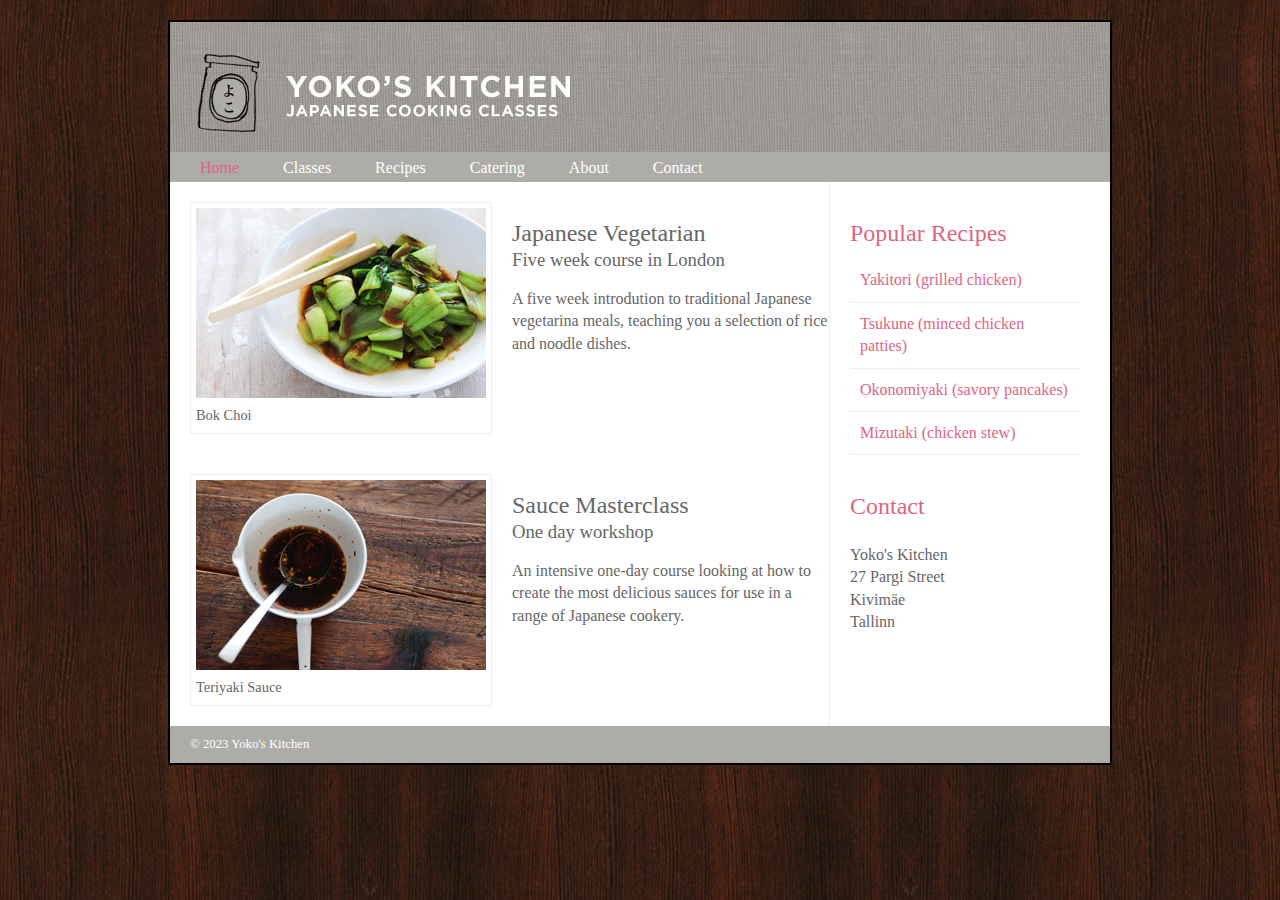
<file: CHAPTER 17/index.html>
<!DOCTYPE html>
<html lang="en">
  <head>
    <meta charset="UTF-8" />
    <meta http-equiv="X-UA-Compatible" content="IE=edge" />
    <meta name="viewport" content="width=device-width, initial-scale=1.0" />
    <link rel="stylesheet" href="indexStyle.css" />
    <title>Yoko's Kitchen</title>
  </head>
  <body>
    <div class="wrapper">
      <header>
        <h1>Yoko's Kitchen</h1>
        <nav>
          <ul>
            <li><a href="index.html" class="current">Home</a></li>
            <li><a href="classes.html">Classes</a></li>
            <li><a href="recipes.html">Recipes</a></li>
            <li><a href="catering.html">Catering</a></li>
            <li><a href="about.html">About</a></li>
            <li><a href="contact.html">Contact</a></li>
          </ul>
        </nav>
      </header>
      <section class="courses">
        <article>
          <figure>
            <img src="images/bok-choi.jpg" alt="Bok Choi" />
            <figcaption>Bok Choi</figcaption>
          </figure>
          <hgroup>
            <h2>Japanese Vegetarian</h2>
            <h3>Five week course in London</h3>
          </hgroup>
          <p>
            A five week introdution to traditional Japanese vegetarina meals,
            teaching you a selection of rice and noodle dishes.
          </p>
        </article>
        <article>
          <figure>
            <img src="images/teriyaki.jpg" alt="Teriyaki sauce" />
            <figcaption>Teriyaki Sauce</figcaption>
          </figure>
          <hgroup>
            <h2>Sauce Masterclass</h2>
            <h3>One day workshop</h3>
          </hgroup>
          <p>
            An intensive one-day course looking at how to create the most
            delicious sauces for use in a range of Japanese cookery.
          </p>
        </article>
      </section>
      <aside>
        <section class="popular-recipes">
          <h2>Popular Recipes</h2>
          <a href="recipes.html">Yakitori (grilled chicken)</a>
          <a href="recipes.html">Tsukune (minced chicken patties)</a>
          <a href="recipes.html">Okonomiyaki (savory pancakes)</a>
          <a href="recipes.html">Mizutaki (chicken stew)</a>
        </section>
        <section class="contact-details">
          <h2>Contact</h2>
          <p>
            Yoko's Kitchen<br />
            27 Pargi Street<br />
            Kivimäe <br />
            Tallinn
          </p>
        </section>
      </aside>
      <footer>&COPY; 2023 Yoko's Kitchen</footer>
    </div>
  </body>
</html>
</file>
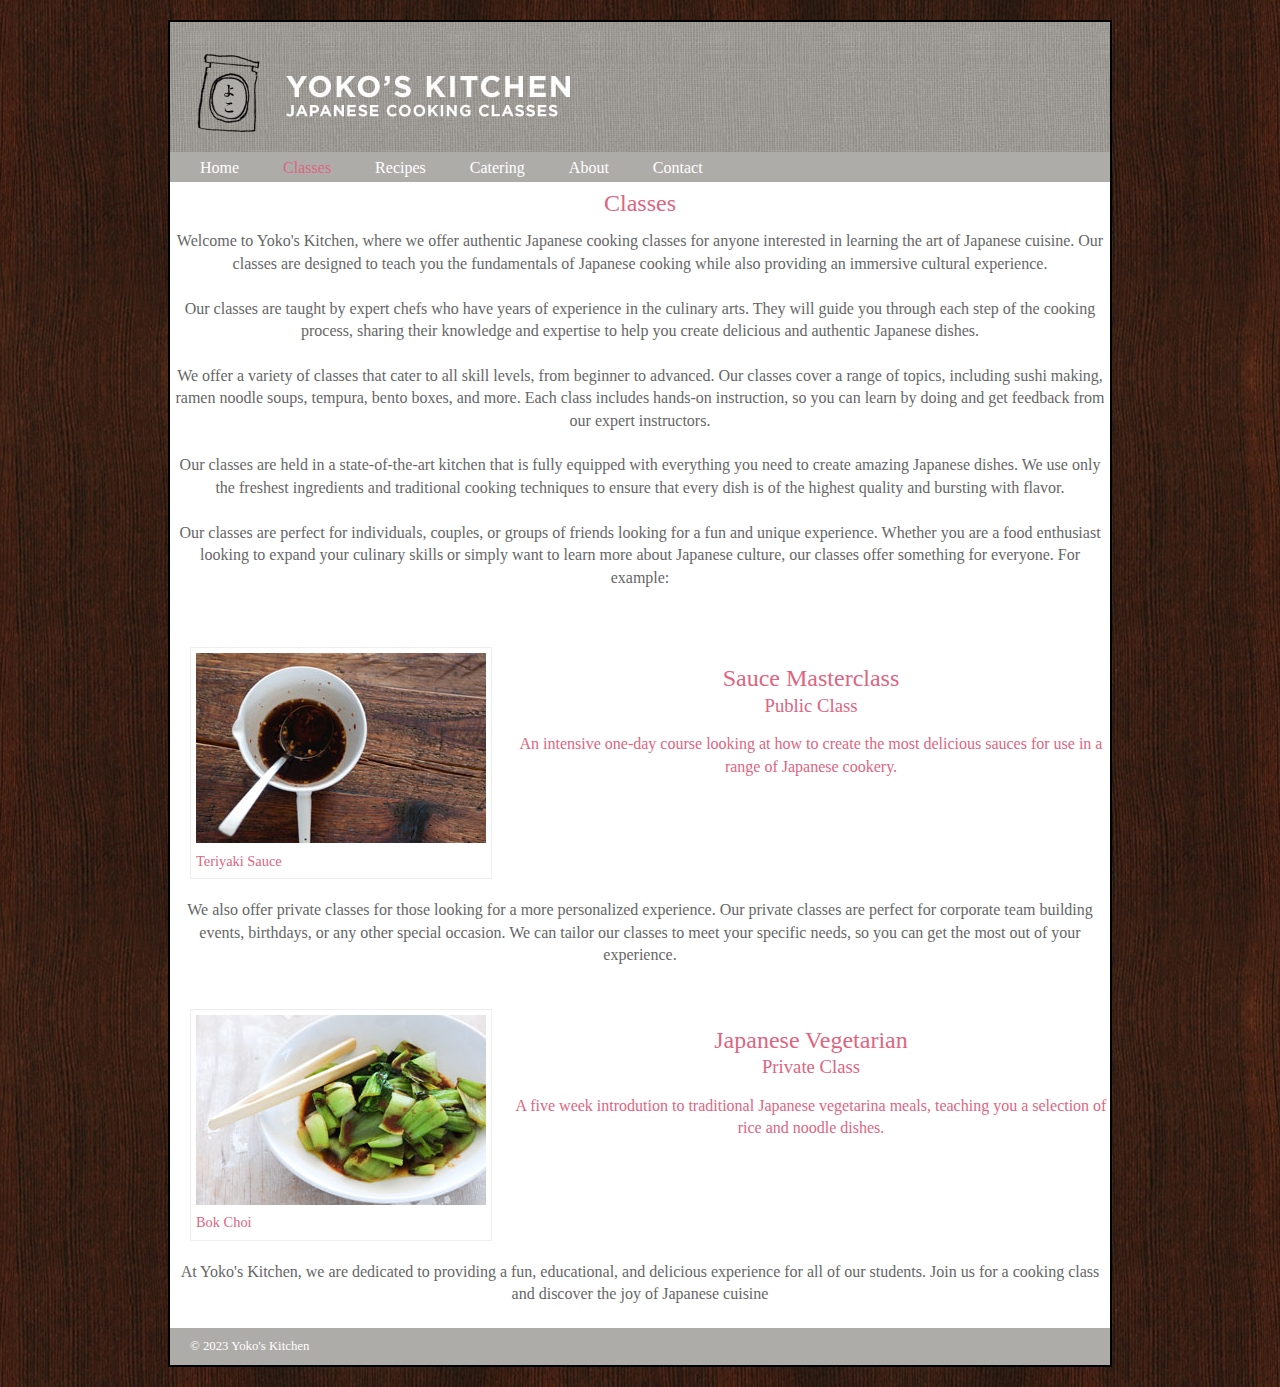
<file: CHAPTER 17/classes.html>
<!DOCTYPE html>
<html lang="en">
  <head>
    <meta charset="UTF-8" />
    <meta http-equiv="X-UA-Compatible" content="IE=edge" />
    <meta name="viewport" content="width=device-width, initial-scale=1.0" />
    <link rel="stylesheet" href="classesStyle.css" />
    <title>Yoko's Kitchen</title>
  </head>
  <body>
    <div class="wrapper">
      <header>
        <h1>Yoko's Kitchen</h1>
        <nav>
          <ul>
            <li><a href="index.html">Home</a></li>
            <li><a href="classes.html" class="current">Classes</a></li>
            <li><a href="recipes.html">Recipes</a></li>
            <li><a href="catering.html">Catering</a></li>
            <li><a href="about.html">About</a></li>
            <li><a href="contact.html">Contact</a></li>
          </ul>
        </nav>
      </header>
      <div class="classestext">
        <h2 class="header">Classes</h2>
        <p>
          Welcome to Yoko's Kitchen, where we offer authentic Japanese cooking
          classes for anyone interested in learning the art of Japanese cuisine.
          Our classes are designed to teach you the fundamentals of Japanese
          cooking while also providing an immersive cultural experience. <br />
          <br />
          Our classes are taught by expert chefs who have years of experience in
          the culinary arts. They will guide you through each step of the
          cooking process, sharing their knowledge and expertise to help you
          create delicious and authentic Japanese dishes. <br />
          <br />
          We offer a variety of classes that cater to all skill levels, from
          beginner to advanced. Our classes cover a range of topics, including
          sushi making, ramen noodle soups, tempura, bento boxes, and more. Each
          class includes hands-on instruction, so you can learn by doing and get
          feedback from our expert instructors. <br />
          <br />
          Our classes are held in a state-of-the-art kitchen that is fully
          equipped with everything you need to create amazing Japanese dishes.
          We use only the freshest ingredients and traditional cooking
          techniques to ensure that every dish is of the highest quality and
          bursting with flavor. <br />
          <br />
          Our classes are perfect for individuals, couples, or groups of friends
          looking for a fun and unique experience. Whether you are a food
          enthusiast looking to expand your culinary skills or simply want to
          learn more about Japanese culture, our classes offer something for
          everyone. For example: <br />
          <br />
        </p>

        <article>
          <figure>
            <img src="images/teriyaki.jpg" alt="Teriyaki sauce" />
            <figcaption>Teriyaki Sauce</figcaption>
          </figure>
          <hgroup>
            <h2>Sauce Masterclass</h2>
            <h3>Public Class</h3>
          </hgroup>
          <p>
            An intensive one-day course looking at how to create the most
            delicious sauces for use in a range of Japanese cookery.
          </p>
        </article>
        We also offer private classes for those looking for a more personalized
        experience. Our private classes are perfect for corporate team building
        events, birthdays, or any other special occasion. We can tailor our
        classes to meet your specific needs, so you can get the most out of your
        experience. <br />
        <br />
        <article>
          <figure>
            <img src="images/bok-choi.jpg" alt="Bok Choi" />
            <figcaption>Bok Choi</figcaption>
          </figure>
          <hgroup>
            <h2>Japanese Vegetarian</h2>
            <h3>Private Class</h3>
          </hgroup>
          <p>
            A five week introdution to traditional Japanese vegetarina meals,
            teaching you a selection of rice and noodle dishes.
          </p>
        </article>
        At Yoko's Kitchen, we are dedicated to providing a fun, educational, and
        delicious experience for all of our students. Join us for a cooking
        class and discover the joy of Japanese cuisine <br />
        <br />
      </div>
      <footer>&COPY; 2023 Yoko's Kitchen</footer>
    </div>
  </body>
</html>
</file>
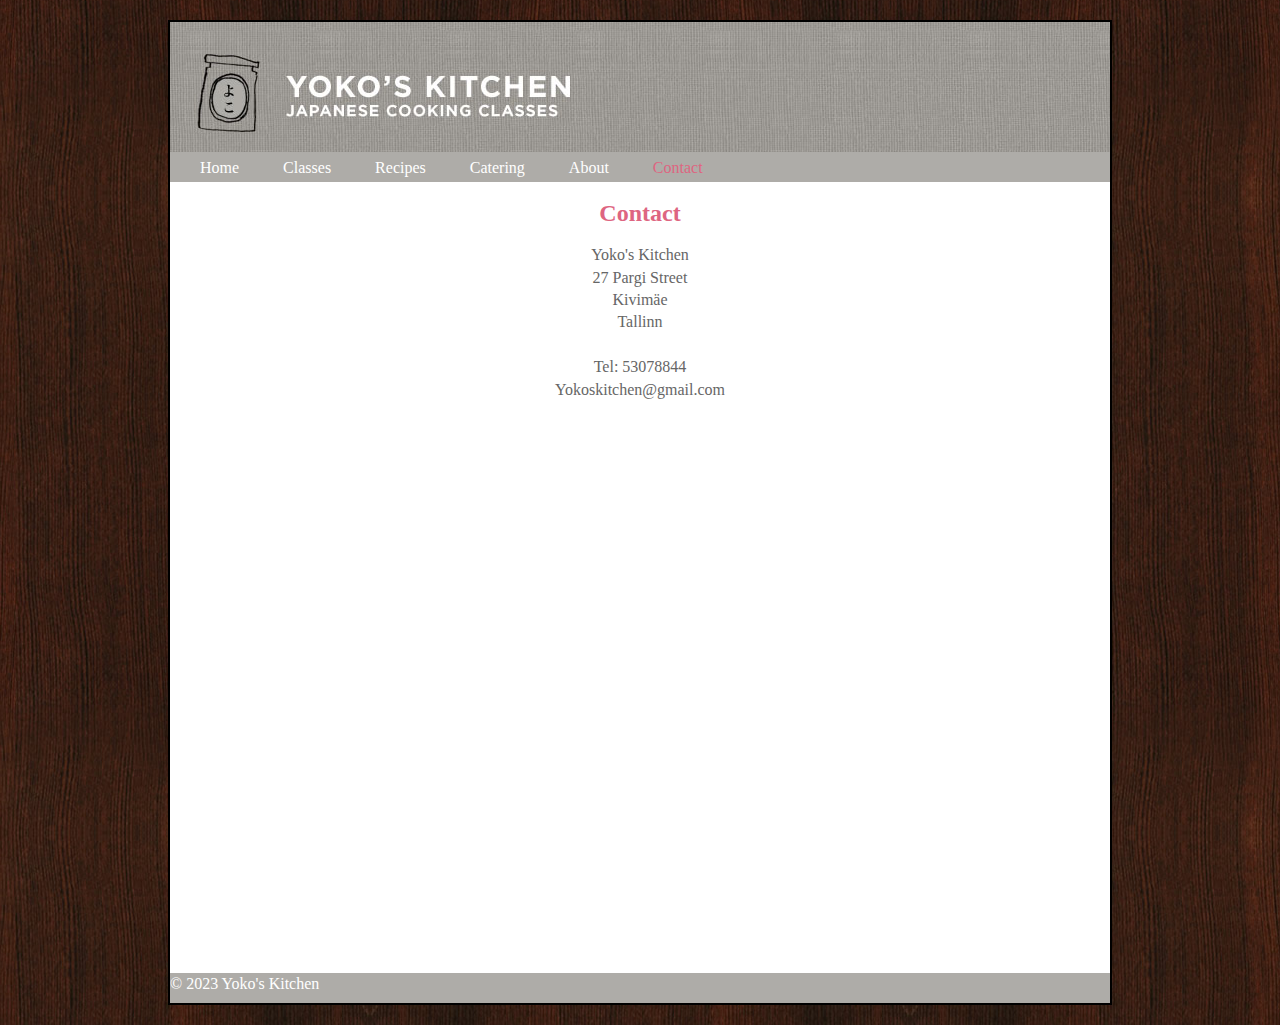
<file: CHAPTER 17/contact.html>
<!DOCTYPE html>
<html lang="en">
  <head>
    <meta charset="UTF-8" />
    <meta http-equiv="X-UA-Compatible" content="IE=edge" />
    <meta name="viewport" content="width=device-width, initial-scale=1.0" />
    <link rel="stylesheet" href="contactStyle.css" />
    <title>Yoko's Kitchen</title>
  </head>
  <body>
    <div class="wrapper">
      <header>
        <h1>Yoko's Kitchen</h1>
        <nav>
          <ul>
            <li><a href="index.html">Home</a></li>
            <li><a href="classes.html">Classes</a></li>
            <li><a href="recipes.html">Recipes</a></li>
            <li><a href="catering.html">Catering</a></li>
            <li><a href="about.html">About</a></li>
            <li><a href="contact.html" class="current">Contact</a></li>
          </ul>
        </nav>
      </header>
      <div class="contact-details">
        <h2>Contact</h2>
        <p>
          Yoko's Kitchen<br />
          27 Pargi Street<br />
          Kivimäe <br />
          Tallinn
          <br />
          <br />
          Tel: 53078844 <br />
          <a href="mailto:Yokoskitchen@gmail.com">Yokoskitchen@gmail.com</a>
        </p>
      </div>
      <div class="kaart">
        <iframe
          src="https://www.google.com/maps/embed?pb=!1m18!1m12!1m3!1d14667.42327645127!2d24.678112937026874!3d59.37424782417514!2m3!1f0!2f0!3f0!3m2!1i1024!2i768!4f13.1!3m3!1m2!1s0x4692956d50917147%3A0x18bdb02bbd65271!2sPargi%2027%2C%2011613%20Tallinn!5e0!3m2!1set!2see!4v1680939036774!5m2!1set!2see"
          width="700"
          height="550"
          style="border: 0"
          allowfullscreen=""
          loading="lazy"
          referrerpolicy="no-referrer-when-downgrade"
        ></iframe>
      </div>
      <footer>&COPY; 2023 Yoko's Kitchen</footer>
    </div>
  </body>
</html>
</file>
<file: CHAPTER 17/indexStyle.css>
body {
  color: #666666;
  background-color: #f9f8f6;
  background-image: url(images/dark-wood.jpg);
  background-position: center;
  font-family: Georgia, "Times New Roman", Times, serif;
  line-height: 1.4em;
  margin: 0px;
}
.wrapper {
  width: 940px;
  margin: 20px auto 20px auto;
  border: 2px solid #000000;
  background-color: #ffffff;
}
header {
  height: 160px;
  background-image: url("images/header.jpg");
}
h1 {
  text-indent: -9999px;
  width: 940px;
  height: 130px;
  margin: 0px;
}
nav,
footer {
  clear: both;
  color: #ffffff;
  background-color: #aeaca8;
  height: 30px;
}
nav ul {
  margin: 0px;
  padding: 5px 0px 5px 30px;
}

nav li {
  display: inline;
  margin-right: 40px;
}

nav li a {
  color: #ffffff;
}

nav li a:hover,
nav li a.current {
  color: #de6581;
}

section.courses {
  float: left;
  width: 659px;
  border-right: 1px solid #eeeeee;
}

article {
  clear: both;
  overflow: auto;
  width: 100%;
}

hgroup {
  margin-top: 40px;
}

figure {
  float: left;
  width: 290px;
  height: 220px;
  padding: 5px;
  margin: 20px;
  border: 1px solid #eeeeee;
}

figcaption {
  font-size: 90%;
  text-align: left;
}

aside {
  width: 230px;
  float: left;
  padding: 0px 0px 0px 20px;
}

aside section a {
  display: block;
  padding: 10px;
  border-bottom: 1px solid #eeeeee;
}

aside section a:hover {
  color: #de6581;
  background-color: #efefef;
}

a {
  color: #de6581;
  text-decoration: none;
}

h1,
h2,
h3 {
  font-weight: normal;
}

h2 {
  margin: 10px 0px 5px 0px;
  padding: 0px;
}

h3 {
  margin: 0px 0px 10px 0px;
}

aside h2 {
  padding: 30px 0px 10px 0px;
  color: #de6581;
}

footer {
  font-size: 80%;
  padding: 7px 0px 0px 20px;
}
</file>
<file: CHAPTER 17/classesStyle.css>
body {
  color: #666666;
  background-color: #f9f8f6;
  background-image: url(images/dark-wood.jpg);
  background-position: center;
  font-family: Georgia, "Times New Roman", Times, serif;
  line-height: 1.4em;
  margin: 0px;
}
.wrapper {
  width: 940px;
  margin: 20px auto 20px auto;
  border: 2px solid #000000;
  background-color: #ffffff;
}
header {
  height: 160px;
  background-image: url("images/header.jpg");
}
h1 {
  text-indent: -9999px;
  width: 940px;
  height: 130px;
  margin: 0px;
}
nav,
footer {
  clear: both;
  color: #ffffff;
  background-color: #aeaca8;
  height: 30px;
}
nav ul {
  margin: 0px;
  padding: 5px 0px 5px 30px;
}

nav li {
  display: inline;
  margin-right: 40px;
}

nav li a {
  color: #ffffff;
}

nav li a:hover,
nav li a.current {
  color: #de6581;
}

section.courses {
  float: left;
  width: 659px;
}

article {
  clear: both;
  overflow: auto;
  width: 100%;
  color: #de6581;
}

hgroup {
  margin-top: 40px;
}

figure {
  float: left;
  width: 290px;
  height: 220px;
  padding: 5px;
  margin: 20px;
  border: 1px solid #eeeeee;
  text-align: center;
}

figcaption {
  font-size: 90%;
  text-align: left;
}

aside {
  width: 230px;
  float: left;
  padding: 0px 0px 0px 20px;
}

aside section a {
  display: block;
  padding: 10px;
  border-bottom: 1px solid #eeeeee;
}

aside section a:hover {
  color: #de6581;
  background-color: #efefef;
}

a {
  color: #de6581;
  text-decoration: none;
}

h1,
h2,
h3 {
  font-weight: normal;
}

h2 {
  margin: 10px 0px 5px 0px;
  padding: 0px;
}

h3 {
  margin: 0px 0px 10px 0px;
}

aside h2 {
  padding: 30px 0px 10px 0px;
  color: #de6581;
}

footer {
  font-size: 80%;
  padding: 7px 0px 0px 20px;
}

.classestext {
  text-align: center;
}

.header {
  color: #de6581;
}
</file>
<file: CHAPTER 17/contactStyle.css>
body {
  color: #666666;
  background-color: #f9f8f6;
  background-image: url(images/dark-wood.jpg);
  background-position: center;
  font-family: Georgia, "Times New Roman", Times, serif;
  line-height: 1.4em;
  margin: 0px;
}

.wrapper {
  width: 940px;
  margin: 20px auto 20px auto;
  border: 2px solid #000000;
  background-color: #ffffff;
}

header {
  height: 160px;
  background-image: url("images/header.jpg");
}
h1 {
  text-indent: -9999px;
  width: 940px;
  height: 130px;
  margin: 0px;
}
nav,
footer {
  clear: both;
  color: #ffffff;
  background-color: #aeaca8;
  height: 30px;
}

nav ul {
  margin: 0px;
  padding: 5px 0px 5px 30px;
}

nav li {
  display: inline;
  margin-right: 40px;
}

nav li a {
  color: #ffffff;
}

nav li a:hover,
nav li a.current {
  color: #de6581;
}

.kaart {
  text-align: center;
}

.contact-details {
  text-align: center;
}

.contact-details a:hover {
  color: #de6581;
}

.contact-details a {
  text-decoration: none;
  color: #666666;
}
.contact-details h2 {
  color: #de6581;
}
a {
  color: #de6581;
  text-decoration: none;
}
</file>
